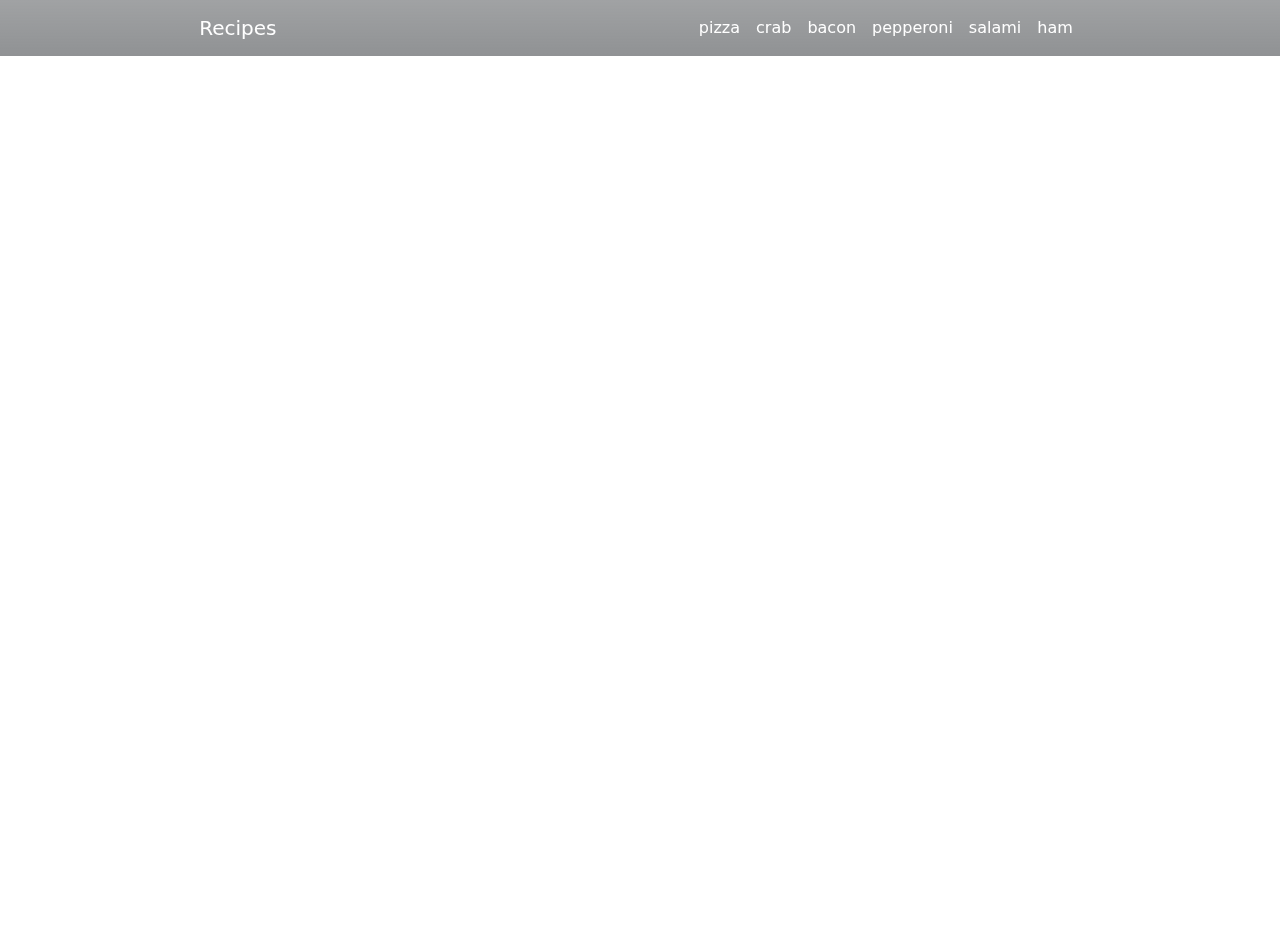
<file: index.html>
<html>

<head>
    <title>sigle pag applaction</title>
    <meta charset="UTF-8">
    <meta name="description" content="Free Web tutorials">
    <meta name="keywords" content="HTML, CSS, JavaScript">
    <link rel="stylesheet" href="css/all.min.css">
    <link rel="stylesheet" href="css/bootstrap.min.css">
    <link rel="stylesheet" href="css/style.css">

</head>

<body>
    <!-- ****************** navbar-->
    <!-- pork
fish
crab
bacon
ham
pepperoni
salami
ribs -->
<nav class="navbar navbar-expand navbar-light bg-faded justify-content-around bg-dark bg-gradient bg-opacity-50">
    <a class="navbar-brand" href="#"> Recipes</a>
    <ul class="navbar-nav mr-auto mt-2 mt-lg-0">
        <li class="nav-item active">
            <a class="nav-link" >pizza</a>
        </li>
        <li class="nav-item">
            <a class="nav-link">crab</a>
        </li>
        <li class="nav-item">
            <a class="nav-link">bacon</a>
        </li>
        <li class="nav-item">
            <a class="nav-link">pepperoni</a>
        </li>
        <li class="nav-item">
            <a class="nav-link">salami</a>
        </li>
        <li class="nav-item">
            <a class="nav-link">ham</a>
        </li>
       
    </ul>
    
</nav>
    <!-- ***************/heder -->
    <!-- <header class="text-center h-100 bg-success overflow-auto" >
        <div class="child bg-danger h-25 w-75 m-auto h-50 ">
            <h1>Never Miss a Recip</h1>
        
            <div class="w-75 m-auto  d-flex  justify-content-center">
                <input  type="text"
                 class="form-control" name="" id=""  placeholder="search recipes">
                <button class="btn btn-danger px-5">search</button>
            </div>
        </div>
       
        
          
        
    </header> -->
<!-- //*********Navbar******* -->
<!-- <nav class="navbar navbarnavbar-light b-expand g-faded justify-content-around bg-opacity-25 bg-dark bg-gradient ">
    <a class="navbar-brand" href="#">Navbar</a>
    <ul class="navbar-nav mr-auto mt-2 mt-lg-0">
        <li class="nav-item active">
            <a class="nav-link" href="#">Active <span class="sr-only">(current)</span></a>
        </li>
        <li class="nav-item">
            <a class="nav-link" href="#">Link</a>
        </li>
        
    </ul>
   
</nav> -->
<!-- **************section*************** -->
<section class="w-75 m-auto">
   
    <div class="continer">
        <div class="row text-center lead gy-5 justify-content-center " id="row">
            <!-- <div class="col-lg-4 parent_Item">
                <div class="item  bg-info">
                    
                    <h3>titel</h3>
                    <p>body</p>
                </div>
            </div> -->
        </div>
    </div>
    <div class="boxModel bg-black bg-opacity-25    ">
  <div class="smallBox bg-light col-lg-4 h-100 m-auto translate-middle-x p-2">
  <div class="smallboxTitel   d-flex justify-content-between p-2 ">
    <h5>Modal Titel</h5>
    <i class="fas fa-window-close" id="close"></i>
  </div>
  <div class="smallBoxBody mt-2 overflow-hidden">
    <!-- <img src="imag/coffee-792113__340.webp" alt="" class="w-100">
    <h6>titel</h6>
    <p class="lead">publisher</p> -->
    <!-- <ol  type="1" id="ingred" class=" overflow-auto">
        <li>one</li>
        <li>one</li>
        <li>one</li>
        <li>one</li> -->
    <!-- </ol> --> 
  </div>
  
  </div>
    </div>
</section>

    <script src="js/bootstrap.bundle.js"></script>
    <script src="js/main.js"></script>
</body>

</html>
</file>
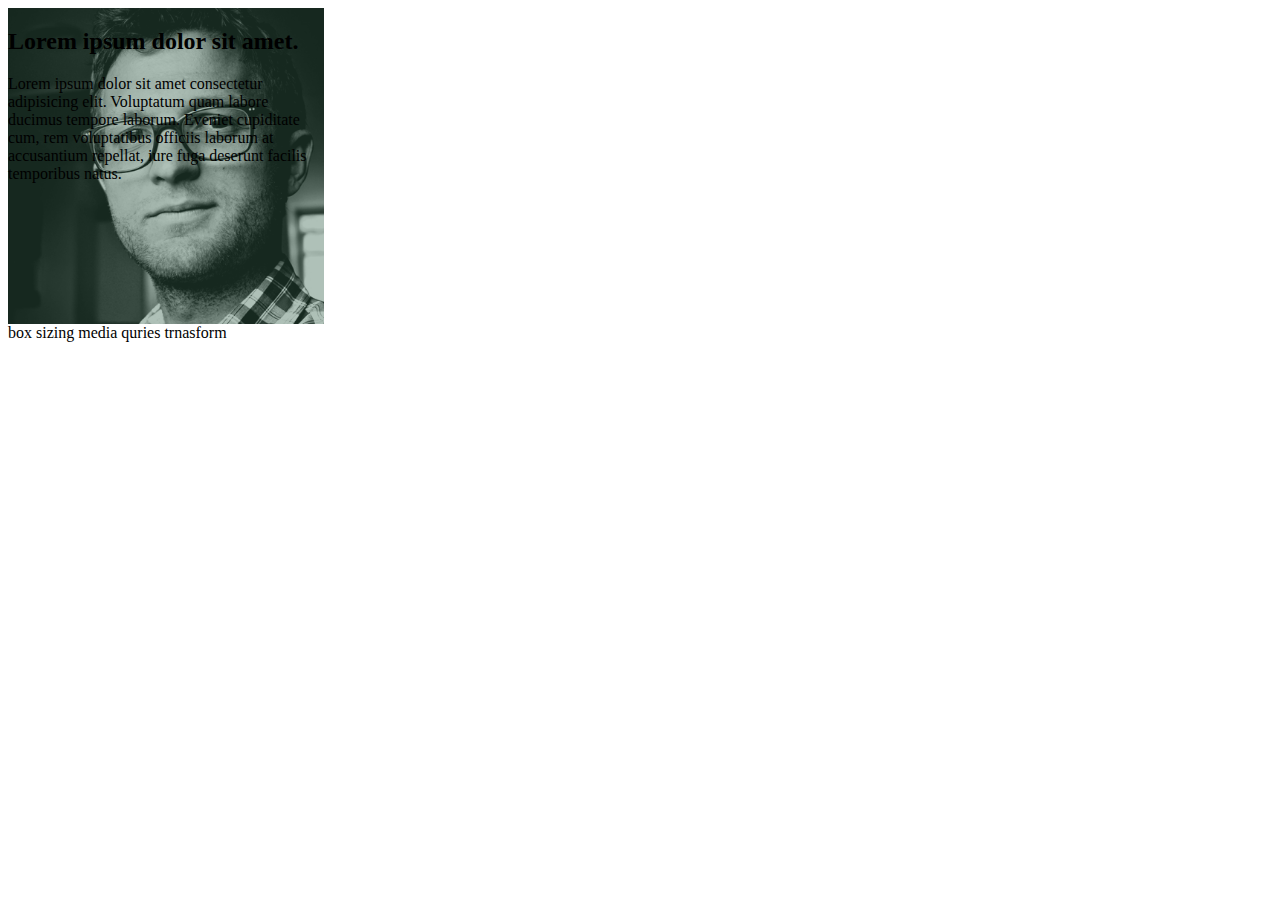
<file: imag/images/position/index.html>
<html>
  <head>
    <link rel="stylesheet" href="style.css" />
  </head>
  <body>

    <div class="item">


      <img src="images/one.jpg" alt="">


<div class="caption">
      <h2>Lorem ipsum dolor sit amet.</h2>
      <p>Lorem ipsum dolor sit amet consectetur adipisicing elit. Voluptatum quam labore ducimus tempore laborum. Eveniet cupiditate cum, rem voluptatibus officiis laborum at accusantium repellat, iure fuga deserunt facilis temporibus natus.</p>

    </div>



    </div>


    box sizing media quries trnasform







  </body>



</html>
</file>
<file: css/style.css>
*{
    margin: 0px;
    padding: 0px;
}

img{
    height: 250px;
}


nav{
    position:fixed !important;
    top: 0px;
    left: 0px;
    right: 0px;
   z-index: 9 !important;
}
 a{
    color:white !important;
}
.box{
    position:relative;
}
.smallBox{ 
    position: absolute;
     top:0%;
     left:50%;
    z-index:9999 ;
    text-align: center;
    padding: 5px;

}
.close{
    border: none;
}
.smallboxTitel{
    border:.5px solid rgba(0, 0, 0,0.2) ;
}
.smallBox{
    border:.5px solid rgba(0, 0, 0,0.2) ;
    overflow: auto !important;
}
.item{
    cursor: pointer;
}
.boxModel{
    display: none;
    position: fixed;
    top: 0px;
    left: 0px;
    bottom: 0px;
    right: 0px;
    width: 100%;
    z-index: 5555;
    
}
</file>
<file: imag/images/position/style.css>
.item {
  background-color: red;
  width: 25%;
  position: relative;
}
img {
  width: 100%;
}
.caption {
  background-color: rgba(55, 99, 77, 0.4);
  position: absolute;
  top: 0;
  left: 0;
  height: 100%;
}
</file>
